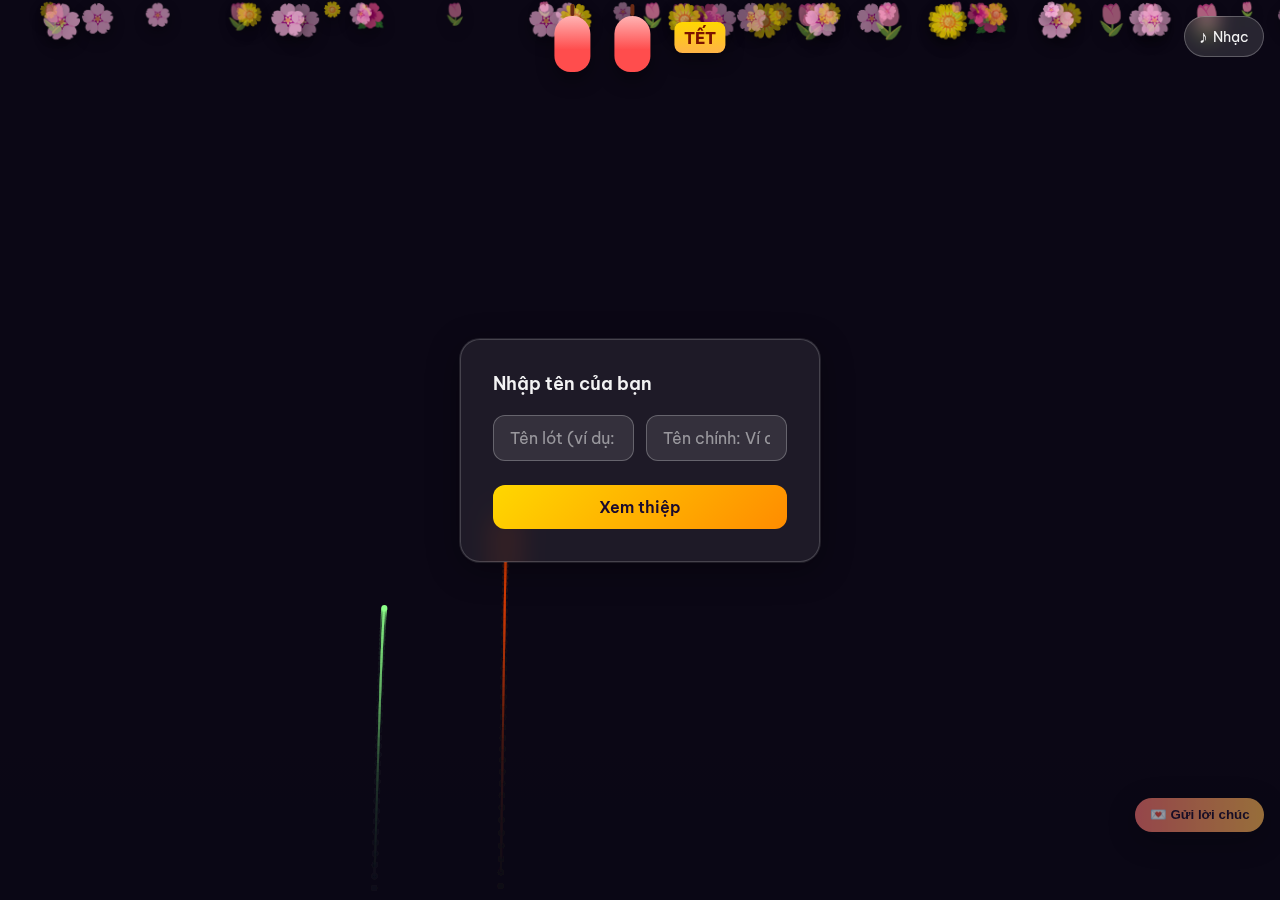
<file: index.html>
<!DOCTYPE html>
<html lang="vi">

<head>
    <meta charset="UTF-8">
    <meta name="viewport" content="width=device-width, initial-scale=1.0">
    <title>Chúc Mừng Năm Mới</title>
    <link rel="preconnect" href="https://fonts.googleapis.com">
    <link rel="preconnect" href="https://fonts.gstatic.com" crossorigin>
    <link href="https://fonts.googleapis.com/css2?family=Be+Vietnam+Pro:wght@400;600;700&family=Great+Vibes&display=swap" rel="stylesheet">
    <link rel="stylesheet" href="style.css">
    <link rel="stylesheet" href="responsive.css">
</head>

<body>
    <!-- Decorative header: lanterns + seal -->
    <div class="decorations" aria-hidden="true">
        <div class="lantern lantern-left"></div>
        <div class="lantern lantern-right"></div>
        <div class="seal">TẾT</div>
    </div>

    <!-- Canvas pháo hoa nền -->
    <canvas id="fireworks-canvas"></canvas>

    <!-- Lớp tuyết rơi (phía trước) -->
    <div id="snow-container" aria-hidden="true"></div>

    <!-- Nút bật/tắt nhạc -->
    <button type="button" id="music-toggle" class="music-toggle" aria-label="Bật/tắt nhạc nền">
    <span class="icon-music">♪</span>
    <span class="label">Nhạc</span>
  </button>

    <!-- Form nhập tên (hiện trước) -->
    <div id="name-form-wrapper" class="name-form-wrapper">
        <form id="name-form" class="name-form glass">
            <label for="user-name">Nhập tên của bạn</label>
            <input type="text" id="middle-name" name="middle-name" placeholder="Tên lót (ví dụ: Quang,...) - bắt buộc" maxlength="30" autocomplete="off">
            <input type="text" id="user-name" name="user-name" placeholder="Tên chính: Ví dụ: Phúc,..." maxlength="50" autocomplete="off">
            <button type="button" id="btn-view-card">Xem thiệp</button>
        </form>
    </div>

    <!-- Thiệp chúc mừng (ẩn đến khi nhập tên xong) -->
    <main class="card-wrapper hidden" id="card-wrapper">
        <article class="card glass">
            <h1 class="card-title">Chúc Mừng Năm Mới</h1>
            <div class="wishes">
                <p class="line" data-line="0" id="line-0"></p>
                <p class="line" data-line="1">triệu sư như mơ,</p>
                <p class="line" data-line="2">trăm sự bất ngờ,</p>
                <p class="line" data-line="3">hàng giờ hạnh phúc.</p>
            </div>
        </article>
    </main>

    <!-- Extra card for special-name greetings -->
    <main class="card-wrapper hidden" id="extra-card-wrapper">
        <article class="card glass" id="extra-card">
            <h2 class="card-title">Bonus cho người đặc biệt</h2>
            <div class="wishes">
                <p class="line" id="extra-line"></p>
            </div>
        </article>
    </main>

    <!-- Nhạc nền (file giả định newyear.mp3) -->
    <audio id="bg-music" loop preload="auto">
    <source src="./music1.mp3" type="audio/mpeg">
  </audio>

    <!-- Form gửi lời chúc từ khách -->
    <section id="wish-section" class="wish-section glass hidden">
        <h3>Gửi lời chúc</h3>
        <form id="wish-form">
            <input type="text" id="sender-name" name="sender-name" placeholder="Tên của bạn (không bắt buộc)" maxlength="50" autocomplete="off">
            <textarea id="wish-message" name="wish-message" rows="3" placeholder="Viết lời chúc..." maxlength="500" required></textarea>
            <div class="wish-actions">
                <button type="submit">Gửi lời chúc</button>
                <button type="button" id="owner-view-btn">Xem lời chúc (chủ)</button>
            </div>
        </form>
        <div id="wishes-preview" class="wishes-preview" aria-live="polite"></div>
    </section>

    <!-- Modal/khung xem dành cho chủ, bảo vệ bằng mật khẩu đơn giản -->
    <div id="owner-modal" class="owner-modal hidden" aria-hidden="true">
        <div class="owner-modal-content glass">
            <button id="owner-close" class="owner-close">Đóng</button>
            <h3>Lời chúc đã nhận</h3>
            <div id="owner-wishes-list" class="owner-wishes-list"></div>
            <div class="owner-actions">
                <button id="owner-clear">Xóa tất cả</button>
            </div>
        </div>
    </div>

    <!-- Nút bật khung gửi lời chúc (không che thiệp) -->
    <button id="send-wish-btn" class="send-wish-btn" aria-controls="wish-section" aria-expanded="false" title="Gửi lời chúc">💌 Gửi lời chúc</button>

    <script src="scripts.js"></script>
</body>

</html>
</file>
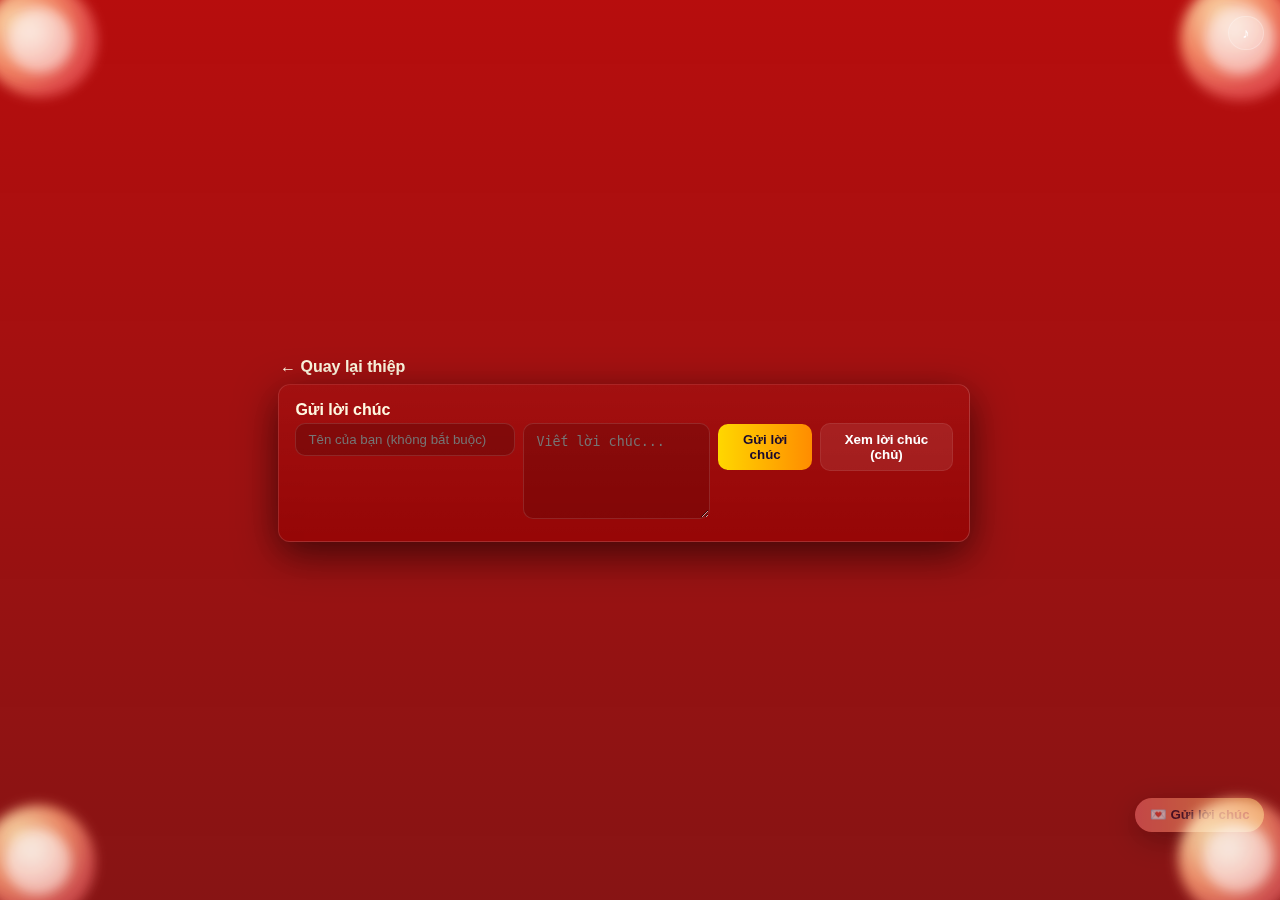
<file: send-wish.html>
<!doctype html>
<html lang="vi">

<head>
    <meta charset="utf-8">
    <meta name="viewport" content="width=device-width,initial-scale=1">
    <title>Gửi lời chúc</title>
    <link rel="stylesheet" href="style.css">
    <style>
        /* center container for standalone page */
        
        .standalone-wish {
            min-height: 100vh;
            display: flex;
            align-items: center;
            justify-content: center;
            padding: 2rem;
            background: linear-gradient(180deg, rgba(179, 0, 0, 0.95), rgba(125, 0, 0, 0.92));
            color: #fff;
        }
        /* ensure wish-section appears centered and prominent */
        
        .standalone-wish #wish-section {
            position: relative;
            transform: none !important;
            width: min(720px, 96%);
            max-width: 720px;
            z-index: 9999;
            margin: 0 auto;
            display: block !important;
        }
        
        .back-link {
            display: inline-block;
            margin-bottom: 0.5rem;
            color: #fff8e0;
            text-decoration: none;
            font-weight: 600;
        }
    </style>
</head>

<body class="standalone-wish">
    <main>
        <a href="index.html" class="back-link">← Quay lại thiệp</a>
        <!-- Reuse the wish section markup (no hidden class) -->
        <section id="wish-section" class="wish-section glass">
            <h3>Gửi lời chúc</h3>
            <form id="wish-form">
                <input type="text" id="sender-name" name="sender-name" placeholder="Tên của bạn (không bắt buộc)" maxlength="50" autocomplete="off">
                <textarea id="wish-message" name="wish-message" rows="5" placeholder="Viết lời chúc..." maxlength="1000" required></textarea>
                <div class="wish-actions">
                    <button type="submit">Gửi lời chúc</button>
                    <button type="button" id="owner-view-btn">Xem lời chúc (chủ)</button>
                </div>
            </form>
            <div id="wishes-preview" class="wishes-preview" aria-live="polite"></div>
        </section>
    </main>
    <!-- Background music for this page (place your file music2.mp3 in the project) -->
    <audio id="bg-music-standalone" loop preload="auto">
        <source src="./music2.mp3" type="audio/mpeg">
    </audio>

    <!-- floating music toggle for standalone page -->
    <button id="music-toggle-standalone" class="music-toggle standalone-music" aria-label="Bật/tắt nhạc">♪</button>

    <!-- corner decorations -->
    <div class="corner-decor top-left" aria-hidden="true"></div>
    <div class="corner-decor top-right" aria-hidden="true"></div>
    <div class="corner-decor bottom-left" aria-hidden="true"></div>
    <div class="corner-decor bottom-right" aria-hidden="true"></div>

    <script src="scripts.js"></script>
    <script>
        (function() {
            // Standalone music toggle — try to play on user gesture
            const audio = document.getElementById('bg-music-standalone');
            const btn = document.getElementById('music-toggle-standalone');
            if (audio) audio.volume = 0.22;

            function updateBtn(playing) {
                btn.textContent = playing ? '⏸' : '♪';
            }
            btn.addEventListener('click', function() {
                if (!audio) return;
                if (audio.paused) {
                    audio.play().catch(function() { /* ignore */ });
                } else {
                    audio.pause();
                }
                updateBtn(!audio.paused);
            });
            // try autoplay on first interaction if browser blocked earlier
            document.addEventListener('click', function oncePlay() {
                if (!audio) return;
                audio.play().catch(function() {});
                updateBtn(!audio.paused);
                document.removeEventListener('click', oncePlay);
            }, {
                once: true
            });
        })();
    </script>
</body>

</html>
</file>
<file: style.css>
/* ===== Standalone page background + corner decorations ===== */

.standalone-wish {
    --overlay: linear-gradient(180deg, rgba(0, 0, 0, 0.28), rgba(0, 0, 0, 0.36));
    background-image: var(--overlay), url('bg-tet.jpg');
    background-size: cover;
    background-position: center center;
    background-blend-mode: overlay;
}

.standalone-wish .wish-section {
    background: linear-gradient(180deg, rgba(255, 255, 255, 0.06), rgba(255, 255, 255, 0.02));
    border: 1px solid rgba(255, 255, 255, 0.12);
    box-shadow: 0 20px 60px rgba(0, 0, 0, 0.6);
}

.corner-decor {
    position: fixed;
    width: 120px;
    height: 120px;
    border-radius: 50%;
    z-index: 9998;
    opacity: 0.95;
    pointer-events: none;
    mix-blend-mode: screen;
    filter: blur(6px) saturate(1.05) contrast(1.02);
    transition: transform 480ms ease;
    background: radial-gradient(circle at 30% 30%, rgba(255, 230, 180, 0.95), rgba(255, 160, 120, 0.85) 40%, rgba(255, 120, 120, 0.6) 70%);
}

.corner-decor.top-left {
    left: -20px;
    top: -20px;
    transform: rotate(-12deg) scale(0.95);
}

.corner-decor.top-right {
    right: -20px;
    top: -20px;
    transform: rotate(10deg) scale(1);
}

.corner-decor.bottom-left {
    left: -22px;
    bottom: -22px;
    transform: rotate(8deg) scale(0.95);
}

.corner-decor.bottom-right {
    right: -18px;
    bottom: -18px;
    transform: rotate(-8deg) scale(1);
}


/* small blossom accents inside decor circles */

.corner-decor::after {
    content: '';
    position: absolute;
    width: 60%;
    height: 60%;
    left: 20%;
    top: 20%;
    border-radius: 50%;
    background: radial-gradient(circle at 40% 35%, rgba(255, 250, 245, 0.9), rgba(255, 200, 200, 0.6));
    box-shadow: inset 0 6px 18px rgba(255, 200, 120, 0.12);
    transform: scale(0.98);
}


/* gentle color cycle for festive mood */

@keyframes decorShift {
    0% {
        filter: hue-rotate(0deg) blur(6px);
    }
    50% {
        filter: hue-rotate(10deg) blur(7px);
    }
    100% {
        filter: hue-rotate(0deg) blur(6px);
    }
}

.corner-decor {
    animation: decorShift 8s ease-in-out infinite;
}


/* standalone music button */

.standalone-music {
    position: fixed;
    right: 1rem;
    top: 1rem;
    z-index: 10000;
    background: rgba(255, 255, 255, 0.06);
    color: #fff;
    border: 1px solid rgba(255, 255, 255, 0.12);
    padding: 0.5rem 0.7rem;
    border-radius: 8px;
    font-weight: 700;
    backdrop-filter: blur(6px);
}


/* ===== Reset & Base ===== */

*,
*::before,
*::after {
    box-sizing: border-box;
    margin: 0;
    padding: 0;
}

html {
    font-size: 16px;
    -webkit-font-smoothing: antialiased;
}

body {
    min-height: 100vh;
    overflow-x: hidden;
    font-family: "Be Vietnam Pro", sans-serif;
    display: flex;
    align-items: center;
    justify-content: center;
    /* Festive textured red background */
    background-color: #b30000;
    background-image: radial-gradient(rgba(255, 255, 255, 0.02) 1px, transparent 1px), linear-gradient(180deg, rgba(255, 40, 40, 0.06), rgba(0, 0, 0, 0.06));
    background-size: 40px 40px, 100% 100%;
    position: relative;
    color: #fff;
}


/* ===== Canvas pháo hoa full màn hình ===== */

#fireworks-canvas {
    position: fixed;
    top: 0;
    left: 0;
    width: 100%;
    height: 100%;
    z-index: 0;
    display: block;
}


/* ===== Lớp tuyết rơi (phía trước thiệp) ===== */

#snow-container {
    position: fixed;
    top: 0;
    left: 0;
    width: 100%;
    height: 100%;
    pointer-events: none;
    z-index: 1;
    overflow: hidden;
}

.snowflake {
    position: absolute;
    color: rgba(255, 255, 255, 0.95);
    font-size: 1.2rem;
    user-select: none;
    pointer-events: none;
    will-change: transform, opacity;
    /* gentle fall + sway for petals */
    animation: petalFall linear infinite;
    text-shadow: 0 6px 14px rgba(0, 0, 0, 0.35);
}

@keyframes petalFall {
    0% {
        transform: translate3d(0, -10vh, 0) rotate(0deg) scale(0.95);
        opacity: 0;
    }
    10% {
        opacity: 1;
    }
    25% {
        transform: translate3d(12vw, 25vh, 0) rotate(60deg) scale(1.02);
    }
    50% {
        transform: translate3d(-10vw, 55vh, 0) rotate(180deg) scale(0.95);
    }
    75% {
        transform: translate3d(10vw, 80vh, 0) rotate(300deg) scale(1.05);
    }
    100% {
        transform: translate3d(0, 110vh, 0) rotate(420deg) scale(0.9);
        opacity: 0;
    }
}


/* ===== Nút bật/tắt nhạc ===== */

.music-toggle {
    position: fixed;
    top: 1rem;
    right: 1rem;
    z-index: 10;
    display: flex;
    align-items: center;
    gap: 0.35rem;
    padding: 0.5rem 0.85rem;
    font-size: 0.9rem;
    font-family: inherit;
    color: rgba(255, 255, 255, 0.95);
    background: rgba(255, 255, 255, 0.12);
    border: 1px solid rgba(255, 255, 255, 0.25);
    border-radius: 999px;
    cursor: pointer;
    backdrop-filter: blur(10px);
    transition: background 0.2s, transform 0.2s, box-shadow 0.2s;
}

.music-toggle:hover {
    background: rgba(255, 255, 255, 0.2);
    transform: scale(1.05);
    box-shadow: 0 4px 20px rgba(255, 200, 100, 0.2);
    /* ===== When wish panel should be the only visible element ===== */
    body.wish-focus {
        overflow: hidden;
    }
    /* hide most decorative / background layers when in focus mode */
    body.wish-focus .decorations,
    body.wish-focus #fireworks-canvas,
    body.wish-focus #snow-container,
    body.wish-focus .name-form-wrapper,
    body.wish-focus .card-wrapper,
    body.wish-focus #extra-card-wrapper,
    body.wish-focus .music-toggle {
        display: none !important;
    }
    /* make the panel centered and prominent when focusing */
    body.wish-focus #wish-section {
        position: fixed;
        left: 50%;
        top: 50%;
        transform: translate(-50%, -50%) !important;
        width: min(720px, 96%);
        max-height: 92vh;
        overflow: auto;
        z-index: 99999;
        display: block !important;
        box-shadow: 0 28px 80px rgba(0, 0, 0, 0.7);
    }
    /* keep the floating toggle button visible so user can close the panel */
    body.wish-focus .send-wish-btn {
        right: 1rem;
        bottom: 1rem;
        z-index: 130;
    }
}

.music-toggle.muted {
    opacity: 0.7;
}

.music-toggle .icon-music {
    font-size: 1.1rem;
}


/* ===== Decorations: lanterns + seal ===== */

.decorations {
    position: fixed;
    top: 1rem;
    left: 50%;
    transform: translateX(-50%);
    z-index: 12;
    display: flex;
    align-items: flex-start;
    gap: 1.5rem;
    pointer-events: none;
}

.seal {
    background: linear-gradient(180deg, #ffd700, #ffb347);
    color: #7a1200;
    font-weight: 800;
    padding: 0.35rem 0.6rem;
    border-radius: 8px;
    box-shadow: 0 6px 18px rgba(0, 0, 0, 0.4);
    font-family: "Be Vietnam Pro", sans-serif;
    transform: translateY(6px);
}

.lantern {
    width: 36px;
    height: 56px;
    background: linear-gradient(180deg, #ffb3b3 0%, #ff4d4d 60%);
    border-radius: 18px 18px 16px 16px;
    box-shadow: 0 8px 18px rgba(0, 0, 0, 0.35);
    position: relative;
    display: block;
    transform-origin: top center;
    animation: lanternSwing 3s ease-in-out infinite;
}

.lantern::before {
    content: "";
    position: absolute;
    top: -12px;
    left: 50%;
    transform: translateX(-50%);
    width: 4px;
    height: 12px;
    background: #6b2a14;
    border-radius: 2px;
}

.lantern::after {
    content: "";
    position: absolute;
    bottom: -8px;
    left: 50%;
    transform: translateX(-50%);
    width: 18px;
    height: 8px;
    background: rgba(0, 0, 0, 0.06);
    border-radius: 6px;
}

.lantern-left {
    animation-delay: 0s;
}

.lantern-right {
    animation-delay: 0.5s;
}

@keyframes lanternSwing {
    0% {
        transform: rotate(-6deg);
    }
    50% {
        transform: rotate(6deg);
    }
    100% {
        transform: rotate(-6deg);
    }
}


/* ===== Form nhập tên ===== */

.name-form-wrapper {
    position: fixed;
    inset: 0;
    z-index: 5;
    display: flex;
    align-items: center;
    justify-content: center;
    padding: 1.5rem;
}

.name-form-wrapper.hidden {
    display: none;
}

.name-form {
    max-width: 360px;
    width: 100%;
    padding: 2rem;
    border-radius: 20px;
    box-shadow: 0 8px 32px rgba(0, 0, 0, 0.35), 0 0 0 1px rgba(255, 255, 255, 0.12);
    background: rgba(255, 255, 255, 0.08);
    backdrop-filter: blur(16px);
    -webkit-backdrop-filter: blur(16px);
    border: 1px solid rgba(255, 255, 255, 0.18);
}

.name-form label {
    display: block;
    font-size: 1.1rem;
    font-weight: 600;
    color: rgba(255, 255, 255, 0.95);
    margin-bottom: 0.75rem;
}

.name-form input {
    width: 100%;
    padding: 0.75rem 1rem;
    font-size: 1rem;
    font-family: inherit;
    border: 1px solid rgba(255, 255, 255, 0.25);
    border-radius: 12px;
    background: rgba(255, 255, 255, 0.1);
    color: #fff;
    margin-bottom: 1.25rem;
}

.name-form input::placeholder {
    color: rgba(255, 255, 255, 0.5);
}

.name-form input:focus {
    outline: none;
    border-color: rgba(255, 200, 100, 0.6);
    box-shadow: 0 0 0 3px rgba(255, 200, 100, 0.15);
}

.name-form button {
    width: 100%;
    padding: 0.75rem 1.25rem;
    font-size: 1rem;
    font-family: inherit;
    font-weight: 600;
    color: #1a0a2e;
    background: linear-gradient(135deg, #ffd700 0%, #ff8c00 100%);
    border: none;
    border-radius: 12px;
    cursor: pointer;
    transition: transform 0.2s, box-shadow 0.2s;
}

.name-form button:hover {
    transform: scale(1.02);
    box-shadow: 0 4px 20px rgba(255, 200, 100, 0.4);
}


/* ===== Wrapper thiệp - center bằng flexbox ===== */

.card-wrapper {
    position: relative;
    z-index: 2;
    display: flex;
    align-items: center;
    justify-content: center;
    padding: 1.5rem;
    min-height: 100vh;
}

.card-wrapper.hidden {
    display: none !important;
}


/* ===== Thiệp - Glassmorphism ===== */

.card {
    max-width: 600px;
    width: 100%;
    padding: 2rem 2.25rem;
    border-radius: 16px;
    display: flex;
    flex-direction: column;
    align-items: center;
    gap: 0.75rem;
    box-shadow: 0 26px 60px rgba(0, 0, 0, 0.55);
    transition: transform 0.25s ease, box-shadow 0.25s ease;
}

.card.glass {
    background: linear-gradient(180deg, rgba(0, 0, 0, 0.18), rgba(255, 255, 255, 0.02));
    border: 2px solid rgba(255, 215, 0, 0.15);
    padding-top: 1rem;
}

.card:hover {
    transform: scale(1.02);
    box-shadow: 0 22px 50px rgba(0, 0, 0, 0.5);
}


/* Decorative accent line above card content */

.card::before {
    content: "";
    width: 64px;
    height: 6px;
    border-radius: 4px;
    background: linear-gradient(90deg, #ffd700, #ffb347);
    display: block;
    margin-bottom: 6px;
}


/* Content spacing inside card */

.card .wishes {
    width: 100%;
    padding: 0.5rem 0.5rem 0.25rem 0.5rem;
    text-align: center;
}

.card .card-title {
    margin-top: 0.25rem;
}

.card .line {
    font-size: 1.25rem;
    line-height: 1.6;
    font-weight: 600;
}


/* ===== Tiêu đề thiệp ===== */

.card-title {
    font-family: "Great Vibes", cursive;
    font-size: clamp(2.25rem, 7vw, 3.4rem);
    font-weight: 400;
    text-align: center;
    margin-bottom: 0.25rem;
    color: #fff1c9;
    text-shadow: 0 6px 24px rgba(0, 0, 0, 0.55);
}


/* ===== Khối lời chúc ===== */

.wishes {
    display: flex;
    flex-direction: column;
    gap: 0.75rem;
}

.wishes .line {
    font-size: clamp(1.2rem, 3vw, 1.7rem);
    line-height: 1.65;
    opacity: 0;
    transform: translateY(8px);
    transition: opacity 0.6s ease, transform 0.6s ease;
    color: #ffd700;
    background: linear-gradient(135deg, #ffd700 0%, #ffb347 30%, #ff6b6b 65%, #ff2d2d 100%);
    -webkit-background-clip: text;
    -webkit-text-fill-color: transparent;
    background-clip: text;
    font-weight: 500;
}

.wishes .line.visible {
    opacity: 1;
    transform: translateY(0);
}


/* ===== Responsive mobile ===== */

@media (max-width: 480px) {
    .card {
        padding: 1.75rem 1.25rem;
        border-radius: 16px;
    }
    .card-title {
        margin-bottom: 1.25rem;
    }
    .music-toggle {
        top: 0.75rem;
        right: 0.75rem;
        padding: 0.4rem 0.7rem;
        font-size: 0.85rem;
    }
    .music-toggle .label {
        display: none;
    }
}


/* ===== Khung gửi lời chúc (nổi bật, giữ ở dưới trang) ===== */

#wish-section {
    position: fixed;
    bottom: 1.5rem;
    left: 50%;
    transform: translateX(-50%);
    z-index: 13;
    width: min(900px, 96%);
    background: linear-gradient(180deg, rgba(255, 255, 255, 0.06), rgba(255, 255, 255, 0.02));
    border: 1px solid rgba(255, 255, 255, 0.12);
    padding: 1rem 1rem;
    border-radius: 14px;
    box-shadow: 0 12px 40px rgba(0, 0, 0, 0.6);
    display: flex;
    flex-direction: column;
    gap: 0.5rem;
    backdrop-filter: blur(10px);
}

#wish-section h3 {
    font-size: 1rem;
    margin-bottom: 0.25rem;
    color: #fff8e0;
}

#wish-form {
    display: flex;
    gap: 0.5rem;
    align-items: flex-start;
    width: 100%;
}

#wish-form input[type="text"] {
    flex: 0 0 220px;
    padding: 0.5rem 0.75rem;
    border-radius: 10px;
    border: 1px solid rgba(255, 255, 255, 0.12);
    background: rgba(0, 0, 0, 0.18);
    color: #fff;
}

#wish-form textarea {
    flex: 1 1 auto;
    min-height: 56px;
    max-height: 160px;
    padding: 0.6rem 0.75rem;
    border-radius: 10px;
    border: 1px solid rgba(255, 255, 255, 0.12);
    background: rgba(0, 0, 0, 0.14);
    color: #fff;
    resize: vertical;
}

.wish-actions {
    display: flex;
    gap: 0.5rem;
    align-items: center;
}

.wish-actions button {
    padding: 0.5rem 0.75rem;
    border-radius: 10px;
    border: none;
    cursor: pointer;
    font-weight: 600;
}

.wish-actions button[type="submit"] {
    background: linear-gradient(90deg, #ffd700, #ff8c00);
    color: #1a0a2e;
}

.wish-actions #owner-view-btn {
    background: rgba(255, 255, 255, 0.08);
    color: #fff;
    border: 1px solid rgba(255, 255, 255, 0.08);
}

#wishes-preview {
    margin-top: 0.35rem;
    color: #fff8e6;
    font-size: 0.95rem;
    max-height: 110px;
    overflow: auto;
}

.wish-item {
    padding: 0.25rem 0.35rem;
    border-bottom: 1px dashed rgba(255, 255, 255, 0.04);
}

#wish-section.hidden {
    display: none !important;
}


/* ===== Owner modal styles ===== */

.owner-modal {
    position: fixed;
    inset: 0;
    background: rgba(6, 6, 12, 0.6);
    display: flex;
    align-items: center;
    justify-content: center;
    z-index: 50;
}

.owner-modal.hidden {
    display: none;
}

.owner-modal-content {
    width: min(920px, 96%);
    max-height: 85vh;
    overflow: auto;
    padding: 1rem 1rem;
    border-radius: 12px;
    background: linear-gradient(180deg, rgba(255, 255, 255, 0.04), rgba(255, 255, 255, 0.02));
    border: 1px solid rgba(255, 255, 255, 0.08);
}

.owner-close {
    float: right;
    background: transparent;
    color: #fff;
    border: none;
    cursor: pointer;
    font-weight: 700;
}

.owner-wish {
    padding: 0.5rem 0;
    border-bottom: 1px solid rgba(255, 255, 255, 0.04);
}

.owner-wish .time {
    color: rgba(255, 255, 255, 0.6);
    font-weight: 400;
    margin-left: 0.5rem;
    font-size: 0.9rem;
}

.owner-wish .msg {
    margin-top: 0.25rem;
    color: #fff;
}

@media (max-width: 640px) {
    #wish-form {
        flex-direction: column;
    }
    #wish-form input[type="text"] {
        width: 100%;
    }
    .wish-actions {
        justify-content: flex-end;
        width: 100%;
    }
}


/* On small screens keep wish section inline (not fixed) so it doesn't cover content */

@media (max-width: 480px) {
    #wish-section {
        position: static;
        transform: none;
        bottom: auto;
        left: auto;
        width: 100%;
        margin: 0.75rem 0 1.25rem 0;
    }
    #site-toast {
        bottom: 1.5rem !important;
    }
}


/* ===== Side panel variant + toggle button (desktop) ===== */

:root {
    --wish-panel-width: 360px;
}


/* By default on larger screens keep wish-section hidden (off-canvas to right) */

#wish-section {
    transition: transform 320ms cubic-bezier(.2, .9, .2, 1), opacity 220ms ease;
}


/* side-panel layout for wider viewports */

@media (min-width: 481px) {
    #wish-section {
        position: fixed;
        top: 50%;
        right: 1rem;
        bottom: auto;
        left: auto;
        transform: translateY(-50%) translateX(110%);
        width: var(--wish-panel-width);
        max-width: 92%;
        z-index: 13;
        border-radius: 12px;
        display: block;
        /* keep in DOM but off-canvas */
    }
    /* When the body has this class, slide the panel in and nudge the card to the left so it doesn't cover */
    body.wish-focus #wish-section {
        transform: translateY(-50%) translateX(0%);
    }
    body.wish-focus .card-wrapper {
        margin-right: calc(var(--wish-panel-width) + 1rem);
        transition: margin-right 320ms cubic-bezier(.2, .9, .2, 1);
    }
    /* Floating toggle button */
    .send-wish-btn {
        position: fixed;
        right: 1rem;
        bottom: 4.25rem;
        z-index: 30;
        background: linear-gradient(90deg, #ff6b6b, #ffb347);
        color: #1a0a2e;
        border: none;
        padding: 0.6rem 0.9rem;
        border-radius: 999px;
        box-shadow: 0 8px 30px rgba(0, 0, 0, 0.45);
        font-weight: 700;
        cursor: pointer;
        backdrop-filter: blur(6px);
    }
    .send-wish-btn:active {
        transform: translateY(1px);
    }
}


/* On small screens keep the button less intrusive */

@media (max-width: 480px) {
    .send-wish-btn {
        position: fixed;
        right: 0.75rem;
        bottom: 5.5rem;
        padding: 0.5rem 0.7rem;
        font-size: 0.95rem;
    }
}


/* visually indicate disabled state */

.send-wish-btn[disabled],
.send-wish-btn[aria-disabled="true"] {
    opacity: 0.6;
    cursor: not-allowed;
    filter: grayscale(0.08) contrast(0.95);
}

.standalone-wish {
    --overlay: linear-gradient(180deg, rgba(0, 0, 0, 0.28), rgba(0, 0, 0, 0.36));
    background-image: var(--overlay), url('img1.jpg');
    background-size: cover;
    background-position: center center;
    background-blend-mode: overlay;
}
</file>
<file: responsive.css>
/* Responsive helpers for the name form and small layout tweaks */


/* On wider screens place middle-name and user-name side-by-side */

@media (min-width: 700px) {
    .name-form {
        display: grid;
        grid-template-columns: 1fr 1fr;
        gap: 0.75rem;
        align-items: center;
    }
    .name-form label {
        grid-column: 1 / -1;
        margin-bottom: 0.5rem;
    }
    .name-form input {
        margin-bottom: 0;
    }
    .name-form button {
        grid-column: 1 / -1;
        margin-top: 0.75rem;
    }
}


/* Small screen: ensure inputs stack and remain readable */

@media (max-width: 699px) {
    .name-form {
        display: block;
    }
    .name-form input {
        width: 100%;
        display: block;
    }
}


/* Make sure fixed elements don't overlap on very small displays */

@media (max-width: 420px) {
    .decorations {
        display: none;
    }
}
</file>
